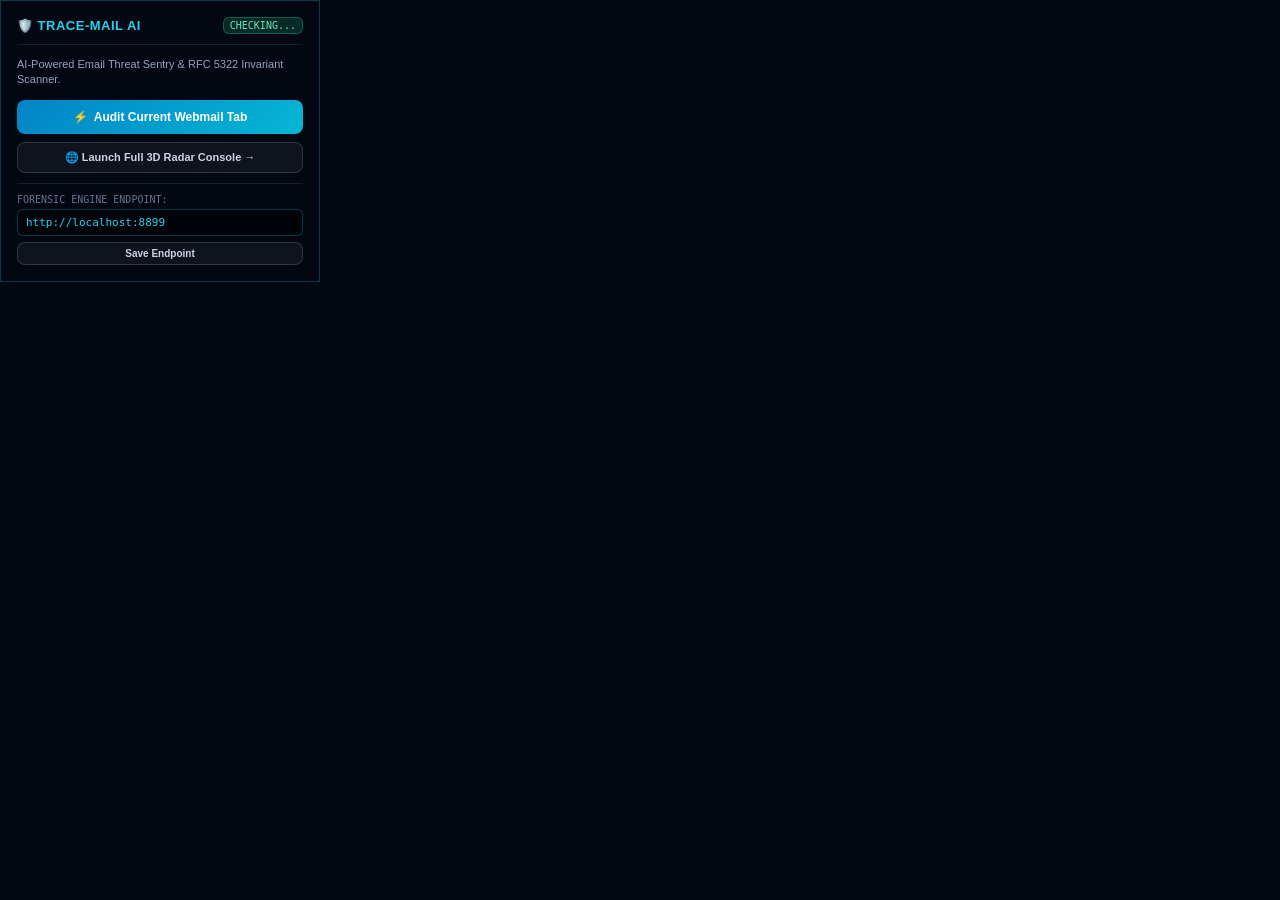
<file: extension/popup.html>
<!DOCTYPE html>
<html lang="en">
<head>
  <meta charset="UTF-8">
  <title>TraceMail AI Sentry</title>
  <style>
    * { box-sizing: border-box; margin: 0; padding: 0; font-family: -apple-system, BlinkMacSystemFont, "Segoe UI", Roboto, sans-serif; }
    body {
      width: 320px;
      background: #030712;
      color: #f1f5f9;
      padding: 16px;
      border: 1px solid rgba(6, 182, 212, 0.3);
    }
    .header {
      display: flex;
      align-items: center;
      justify-content: space-between;
      border-bottom: 1px solid rgba(255, 255, 255, 0.1);
      padding-bottom: 10px;
      margin-bottom: 12px;
    }
    .title {
      display: flex;
      align-items: center;
      gap: 8px;
      font-size: 13px;
      font-weight: 800;
      color: #22d3ee;
      letter-spacing: 0.5px;
    }
    .status-badge {
      font-size: 10px;
      font-family: monospace;
      padding: 2px 6px;
      border-radius: 6px;
      background: rgba(16, 185, 129, 0.2);
      border: 1px solid rgba(16, 185, 129, 0.4);
      color: #6ee7b7;
    }
    .status-badge.offline {
      background: rgba(244, 63, 94, 0.2);
      border-color: rgba(244, 63, 94, 0.4);
      color: #fda4af;
    }
    .subtitle {
      font-size: 11px;
      color: #94a3b8;
      margin-bottom: 12px;
      line-height: 1.4;
    }
    .action-btn {
      width: 100%;
      background: linear-gradient(135deg, #0284c7, #06b6d4);
      border: none;
      color: #ffffff;
      font-size: 12px;
      font-weight: 700;
      padding: 10px;
      border-radius: 8px;
      cursor: pointer;
      display: flex;
      align-items: center;
      justify-content: center;
      gap: 6px;
      margin-bottom: 8px;
      transition: opacity 0.2s;
    }
    .action-btn:hover { opacity: 0.9; }
    .secondary-btn {
      width: 100%;
      background: rgba(255, 255, 255, 0.05);
      border: 1px solid rgba(255, 255, 255, 0.15);
      color: #cbd5e1;
      font-size: 11px;
      font-weight: 600;
      padding: 8px;
      border-radius: 8px;
      cursor: pointer;
      display: block;
      text-align: center;
      text-decoration: none;
      margin-bottom: 10px;
    }
    .secondary-btn:hover { background: rgba(255, 255, 255, 0.1); color: #fff; }
    .config-section {
      border-top: 1px solid rgba(255, 255, 255, 0.1);
      padding-top: 10px;
      margin-top: 10px;
    }
    .config-label {
      font-size: 10px;
      color: #64748b;
      margin-bottom: 4px;
      display: block;
      font-family: monospace;
    }
    .config-input {
      width: 100%;
      background: rgba(0, 0, 0, 0.5);
      border: 1px solid rgba(6, 182, 212, 0.3);
      border-radius: 6px;
      color: #22d3ee;
      font-size: 11px;
      font-family: monospace;
      padding: 6px 8px;
      margin-bottom: 6px;
    }
  </style>
</head>
<body>
  <div class="header">
    <div class="title">
      <span>🛡️ TRACE-MAIL AI</span>
    </div>
    <span id="serverStatusBadge" class="status-badge">CHECKING...</span>
  </div>

  <p class="subtitle">
    AI-Powered Email Threat Sentry &amp; RFC 5322 Invariant Scanner.
  </p>

  <button id="auditTabBtn" class="action-btn">
    <span>⚡</span>
    <span>Audit Current Webmail Tab</span>
  </button>

  <a id="dashboardLink" href="http://localhost:8899" target="_blank" class="secondary-btn">
    🌐 Launch Full 3D Radar Console &rarr;
  </a>

  <div class="config-section">
    <label class="config-label">FORENSIC ENGINE ENDPOINT:</label>
    <input type="text" id="serverUrlInput" class="config-input" value="http://localhost:8899">
    <button id="saveUrlBtn" class="secondary-btn" style="margin-bottom:0; font-size:10px; padding:5px;">
      Save Endpoint
    </button>
  </div>

  <script src="popup.js"></script>
</body>
</html>
</file>
